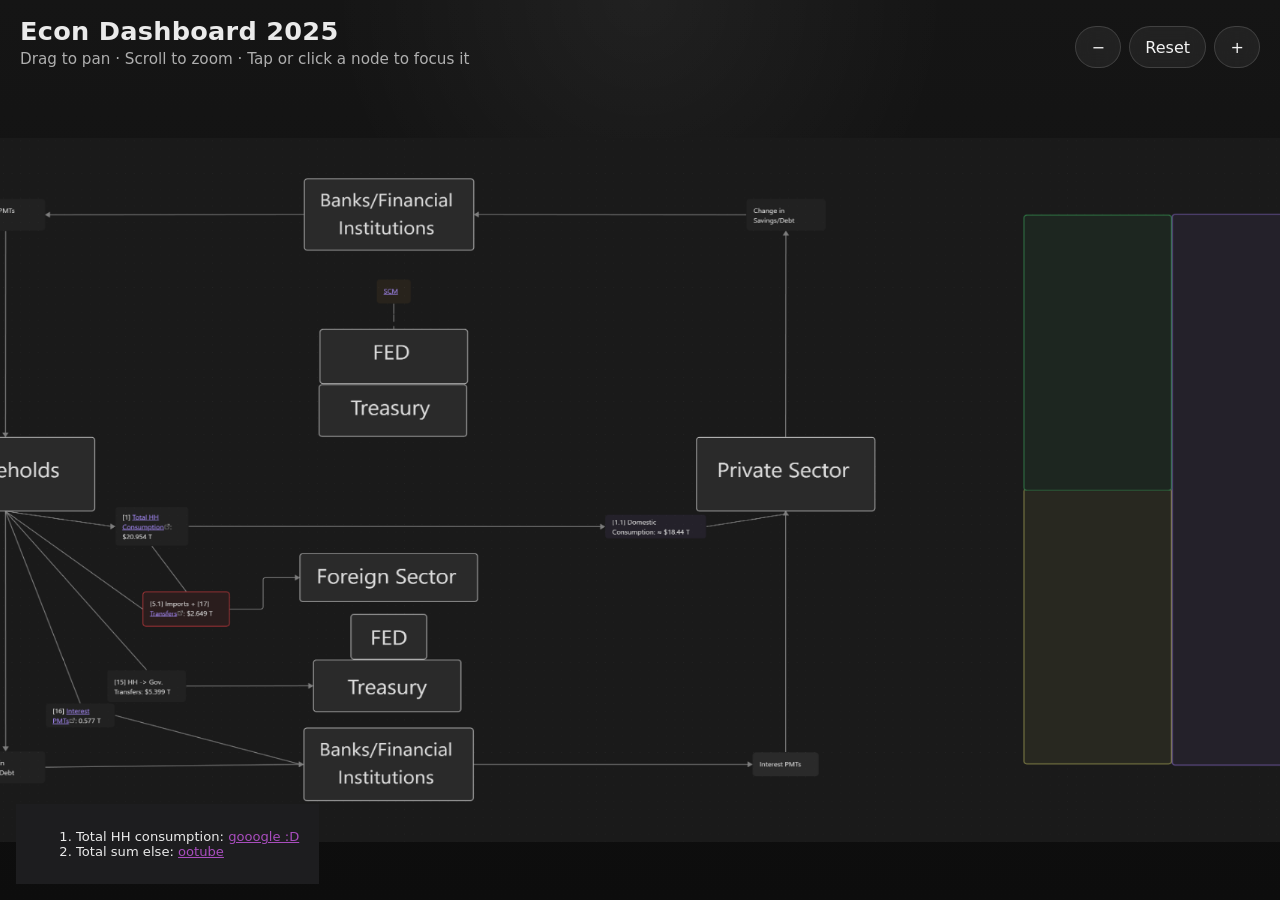
<file: index.html>
<!doctype html>
<html lang="en">

<head>
  <meta charset="UTF-8" />
  <meta name="viewport" content="width=device-width, initial-scale=1.0" />
  <title>Econ Dashboard 2025</title>
  <link rel="stylesheet" href="styles.css" />
</head>

<body>
  <div class="app-shell">
    <header class="topbar">
      <div>
        <h1>Econ Dashboard 2025</h1>
        <p>Drag to pan · Scroll to zoom · Tap or click a node to focus it</p>
      </div>
      <div class="controls" aria-label="Zoom controls">
        <button id="zoom-out" type="button" aria-label="Zoom out">−</button>
        <button id="reset" type="button" aria-label="Reset view">Reset</button>
        <button id="zoom-in" type="button" aria-label="Zoom in">+</button>
      </div>
    </header>

    <main class="workspace">
      <section class="viewport" id="viewport" aria-label="Zoomable diagram">
        <div class="scene" id="scene">
          <img class="scene-image" src="Econ4.png"> <!-- MAIN BACKGROUND IMAGE -->
          <div id="hotspots"></div>
        </div>
      </section>
      <section class="links-panel">

        <ol class="linkboxes">

          <!-- LINKS -->

          <li>
            Total HH consumption: <a href="google.com" class="linkbox-link">gooogle :D</a>
          </li>
          <li>
            Total sum else: <a href="yotube.com" class="linkbox-link">ootube</a>
          </li>

        </ol>

      </section>
    </main>
  </div>

  <script>
    const diagramW = 2047;
    const diagramH = 939;

    const viewport = document.getElementById('viewport');
    const scene = document.getElementById('scene');

    let scale = 0.75;
    let panX = 0;
    let panY = 0;
    const minScale = 0.75;
    const maxScale = 4;

    function applyTransform(instant = false) {
      scene.style.transition = instant ? 'none' : 'transform 180ms ease-out';
      scene.style.transform = `translate(${panX}px, ${panY}px) scale(${scale})`;
    }

    function getViewportRect() {
      return viewport.getBoundingClientRect();
    }

    function setFocus(h, zoom = null) {
      const rect = getViewportRect();
      const targetScale = zoom ?? Math.min(maxScale, Math.max(minScale, Math.min(rect.width / (diagramW * 0.28), rect.height / (diagramH * 0.28))));
      const cx = (h.x + h.w / 2) / 100 * diagramW;
      const cy = (h.y + h.h / 2) / 100 * diagramH;

      scale = targetScale;
      panX = rect.width / 2 - cx * scale;
      panY = rect.height / 2 - cy * scale;

      applyTransform();
      focusTitle.textContent = h.label;
      focusDesc.textContent = h.desc;
    }

    function resetView() {
      const rect = getViewportRect();
      const fit = Math.min(rect.width / diagramW, rect.height / diagramH);
      scale = Math.max(minScale, fit);
      panX = (rect.width - diagramW * scale) / 2;
      panY = (rect.height - diagramH * scale) / 2;
      applyTransform(true);
      focusTitle.textContent = 'Overview';
      focusDesc.textContent = 'Use the nodes to jump around the diagram. The view stays pan- and zoom-friendly on every screen size.';
    }

    let pointerDown = false;
    let startX = 0, startY = 0, originX = 0, originY = 0, moved = false;

    viewport.addEventListener('pointerdown', (e) => {
      if (e.target.closest('.hotspot') || e.target.closest('button')) return;
      pointerDown = true;
      moved = false;
      startX = e.clientX;
      startY = e.clientY;
      originX = panX;
      originY = panY;
      viewport.setPointerCapture(e.pointerId);
    });

    viewport.addEventListener('pointermove', (e) => {
      if (!pointerDown) return;
      const dx = e.clientX - startX;
      const dy = e.clientY - startY;
      if (Math.abs(dx) + Math.abs(dy) > 2) moved = true;
      panX = originX + dx;
      panY = originY + dy;
      applyTransform(true);
    });

    viewport.addEventListener('pointerup', (e) => {
      pointerDown = false;
      try { viewport.releasePointerCapture(e.pointerId); } catch { }
    });

    viewport.addEventListener('wheel', (e) => {
      e.preventDefault();
      const rect = getViewportRect();
      const mx = e.clientX - rect.left;
      const my = e.clientY - rect.top;

      const beforeX = (mx - panX) / scale;
      const beforeY = (my - panY) / scale;

      const delta = Math.sign(e.deltaY) * -0.12;
      const nextScale = Math.min(maxScale, Math.max(minScale, scale * (1 + delta)));

      panX = mx - beforeX * nextScale;
      panY = my - beforeY * nextScale;
      scale = nextScale;
      applyTransform(true);
    }, { passive: false });

    document.getElementById('zoom-in').addEventListener('click', () => {
      const rect = getViewportRect();
      const cx = rect.width / 2;
      const cy = rect.height / 2;
      const beforeX = (cx - panX) / scale;
      const beforeY = (cy - panY) / scale;
      scale = Math.min(maxScale, scale * 1.15);
      panX = cx - beforeX * scale;
      panY = cy - beforeY * scale;
      applyTransform();
    });

    document.getElementById('zoom-out').addEventListener('click', () => {
      const rect = getViewportRect();
      const cx = rect.width / 2;
      const cy = rect.height / 2;
      const beforeX = (cx - panX) / scale;
      const beforeY = (cy - panY) / scale;
      scale = Math.max(minScale, scale / 1.15);
      panX = cx - beforeX * scale;
      panY = cy - beforeY * scale;
      applyTransform();
    });

    document.getElementById('reset').addEventListener('click', resetView);

    window.addEventListener('resize', () => {
      resetView();
    });
    resetView();
  </script>
</body>

</html>
</file>
<file: styles.css>
* {
  box-sizing: border-box;
}

html, body {
  height: 100%;
}

body {
  margin: 0;
  background:
    radial-gradient(circle at top, rgba(255,255,255,0.05), transparent 28%),
    linear-gradient(180deg, #151515 0%, #0d0d0d 100%);
  color: #eaeaea;
  font-family: Inter, ui-sans-serif, system-ui, -apple-system, BlinkMacSystemFont, "Segoe UI", sans-serif;
  overflow: hidden;
}

li {
  margin: 0;
}

.scene {
  transform-origin: 0 0;
}

.app-shell {
  min-height: 100vh;
  display: flex;
  flex-direction: column;
}

.topbar {
  display: flex;
  align-items: end;
  justify-content: space-between;
  gap: 1rem;
  padding: 1rem 1.25rem 0.75rem;
  z-index: 3;
}

.topbar h1 {
  margin: 0;
  font-size: clamp(1rem, 2vw, 1.6rem);
  font-weight: 650;
  letter-spacing: 0.01em;
}

.topbar p {
  margin: 0.25rem 0 0;
  color: rgba(234, 234, 234, 0.72);
  font-size: clamp(0.78rem, 1.25vw, 0.95rem);
}

.controls {
  display: flex;
  gap: 0.5rem;
}

.controls button {
  appearance: none;
  border: 1px solid rgba(255,255,255,0.14);
  background: rgba(255,255,255,0.06);
  color: #f4f4f4;
  border-radius: 999px;
  padding: 0.65rem 0.95rem;
  font: inherit;
  cursor: pointer;
  backdrop-filter: blur(8px);
  transition: transform 140ms ease, background 140ms ease, border-color 140ms ease;
}

.controls button:hover {
  transform: translateY(-1px);
  background: rgba(255,255,255,0.11);
  border-color: rgba(255,255,255,0.24);
}

.links-panel {
  position: fixed;
  bottom: 1rem;
  left: 1rem;
  height: auto;
  width: auto;
  background: rgb(29, 29, 31);
  padding: 0.75rem 1.25rem;
}

a.linkbox-link {
  color: rgb(168, 77, 189)
}

.linkboxes {
  font-size: 0.82rem;
}

.workspace {
  position: relative;
  flex: 1;
  min-height: 0;
}

.viewport {
  position: absolute;
  inset: 0;
  overflow: hidden;
  touch-action: none;
  user-select: none;
  cursor: grab;
}

.viewport:active {
  cursor: grabbing;
}

.scene {
  position: absolute;
  inset: 0 auto auto 0;
  width: 2047px;
  height: 939px;
  transform-origin: 0 0;
  will-change: transform;
}

.scene-image {
  position: absolute;
  inset: 0;
  width: 100%;
  height: 100%;
  display: block;
  pointer-events: none;
  -webkit-user-drag: none;
  user-select: none;
  filter: saturate(0.97) contrast(1.02);
}

.legend {
  display: none;
}

@media (max-width: 900px) {
  .topbar {
    align-items: start;
    flex-direction: column;
  }

  .controls button {
    padding: 0.55rem 0.8rem;
  }

  .inspector {
    left: 1rem;
    right: 1rem;
    width: auto;
    bottom: 0.9rem;
  }

  .hotspot-chip {
    max-width: 12rem;
    font-size: 0.68rem;
  }
}

@media (max-width: 560px) {
  .topbar {
    padding: 0.8rem 0.9rem 0.5rem;
  }

  .controls {
    gap: 0.35rem;
    flex-wrap: wrap;
  }

  .controls button {
    padding: 0.5rem 0.72rem;
  }

  .inspector {
    padding: 0.85rem;
  }

  .inspector h2 {
    font-size: 0.98rem;
  }

  .inspector p {
    font-size: 0.86rem;
  }
}
</file>
